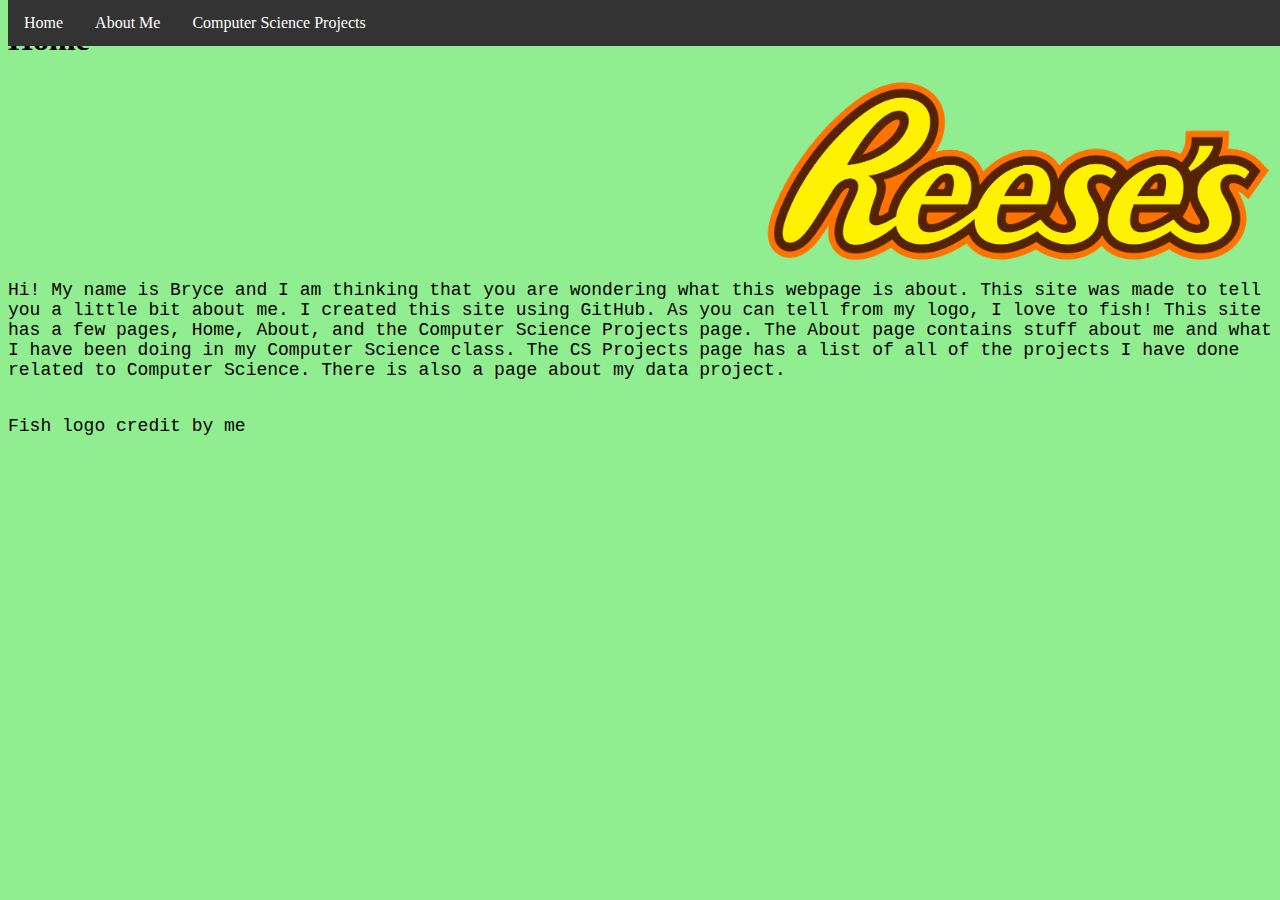
<file: index.html>
<!DOCTYPE html>
<html>
  <head>
   
   <link rel="stylesheet" href="style.css">
   
    <meta charset="UTF-8">
    <title>title</title>
   
   </head>
   <body>
     
    <ul>
     <li><a href="index.html">Home</a></li>
     <li><a href="about.html">About Me</a></li>
     <li><a href=""csprojects.html">Computer Science Projects</a></li>
       </ul>
       
       <h1>Home</h1>
       
       <img src="Reese's_logo.svg.png" alt="Fish logo"/>
       
      <p>Hi! My name is Bryce and I am thinking that you are wondering what this webpage is about.
       This site was made to tell you a little bit about me. I created this site using GitHub.
       As you can tell from my logo, I love to fish!
       This site has a few pages, Home, About, and the Computer Science Projects page. The About page
       contains stuff about me and what I have been doing in my Computer Science class. The CS Projects
       page has a list of all of the projects I have done related to Computer Science. There is also
       a page about my data project.</p>
       
       <p>Fish logo credit by me</p>
       
   </body>
</html>
</file>
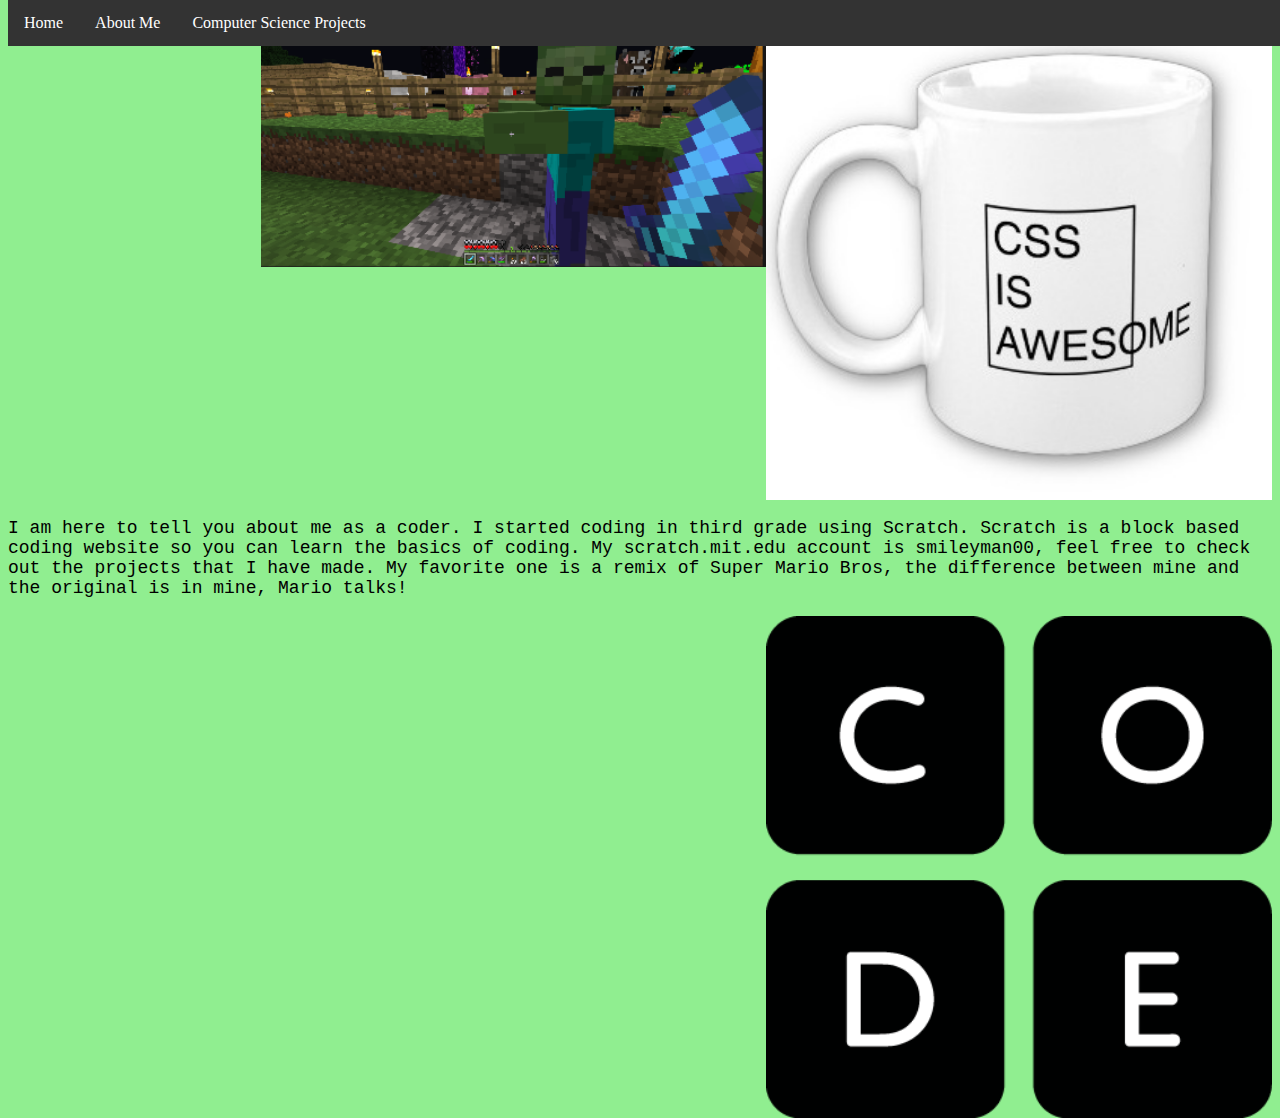
<file: about.html>
<!DOCTYPE html>

<html>
  <head>
    
    <link rel="stylesheet" href="style.css">
    
    <meta charset="UTF-8">
    
    <title>title</title>
    
  </head>
  <body>
    
  </body>
</html>


    <ul>
     <li><a href="index.html">Home</a></li>
     <li><a href="about.html">About Me</a></li>
     <li><a href=""csprojects.html">Computer Science Projects</a></li>
       </ul>
       
       <img src="cssmug.jpg" alt="CSS is Awesome"/>
       
       <img src="zombie.PNG" alt="minecraft zombie"/>
       
       <p>I am here to tell you about me as a coder.
       I started coding in third grade using Scratch.
       Scratch is a block based coding website so you can learn the basics of coding.
       My scratch.mit.edu account is smileyman00, feel free to check out the projects that I have made.
       My favorite one is a remix of Super Mario Bros, the difference between mine and the original is in mine, Mario talks!</p>
       
       <img src="CODE_logo_RGB.png" alt="Code.org logo"/>
</file>
<file: style.css>
body {
  background-color: lightgreen;
}

ul {
  list-style-type: none;
  margin: 0;
  padding: 0;
  overflow: hidden;
  background-color: #333;
}

li {
float: left;
}

li a {
display: block;
color: white;
text-align: center;
padding: 14px 16px;
text-decoration: none;
}

li a: hover {
background-color: #111;
}

.active {
  background-color: #4CAF50;
}

ul {
  position: fixed;
  top: 0;
  width: 100%;
}

img {
  display: block;
  margin: auto;
  width: 40%;
  p.groove {border-style: groove;}
  float: right;
}

p {
  font-size: 18px;
  font-family: "Courier New";
  float: left;
}
</file>
